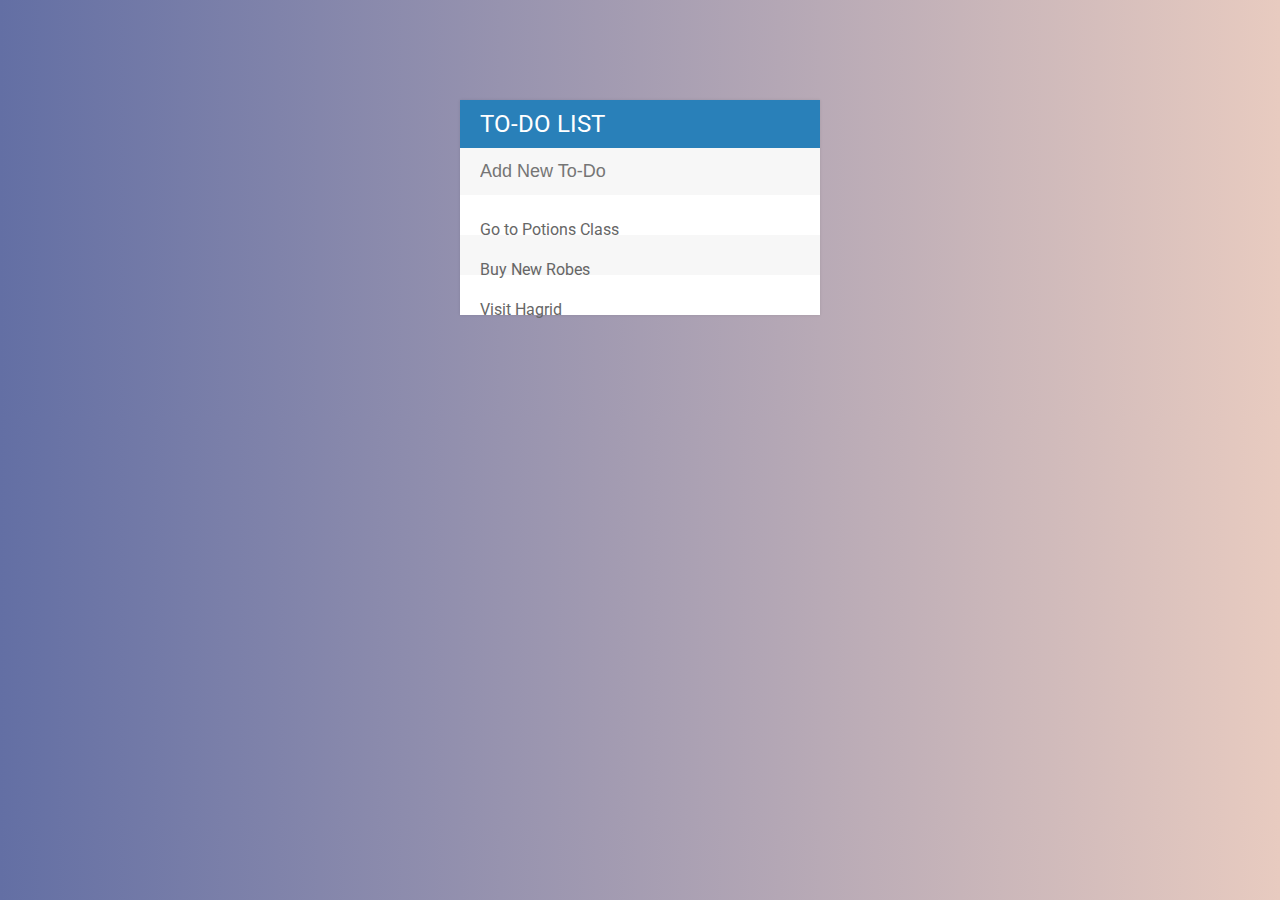
<file: todo list/index.html>
<!DOCTYPE html>
<html>
   <head>
    <title>jQuery Demo</title>
    <link rel="stylesheet" href="assets/css/todos.css">
    <link href="https://fonts.googleapis.com/css2?family=Roboto:wght@400;500;900&display=swap" rel="stylesheet">
    <link rel="stylesheet" href="https://pro.fontawesome.com/releases/v5.10.0/css/all.css" integrity="sha384-AYmEC3Yw5cVb3ZcuHtOA93w35dYTsvhLPVnYs9eStHfGJvOvKxVfELGroGkvsg+p" crossorigin="anonymous"/>


<script src="assets/js/lib/jquery-3.5.1.min.js"></script>

</style>
  </head>
    <body>

      <div id="container">
        <h1>To-do List <i class="fas fa-plus"></i></h1>
        <input type="text" placeholder="Add New To-Do">

        <ul>
          <li><span> <i class="fas fa-trash"></i> </span>Go to Potions Class</li>
          <li><span> <i class="fas fa-trash"></i> </span>Buy New Robes</li>
          <li><span> <i class="fas fa-trash"></i> </span>Visit Hagrid</li>
        </ul>

      </div>


<script type="text/javascript" src="assets/js/todos.js"></script>
</body>
</html>
</file>
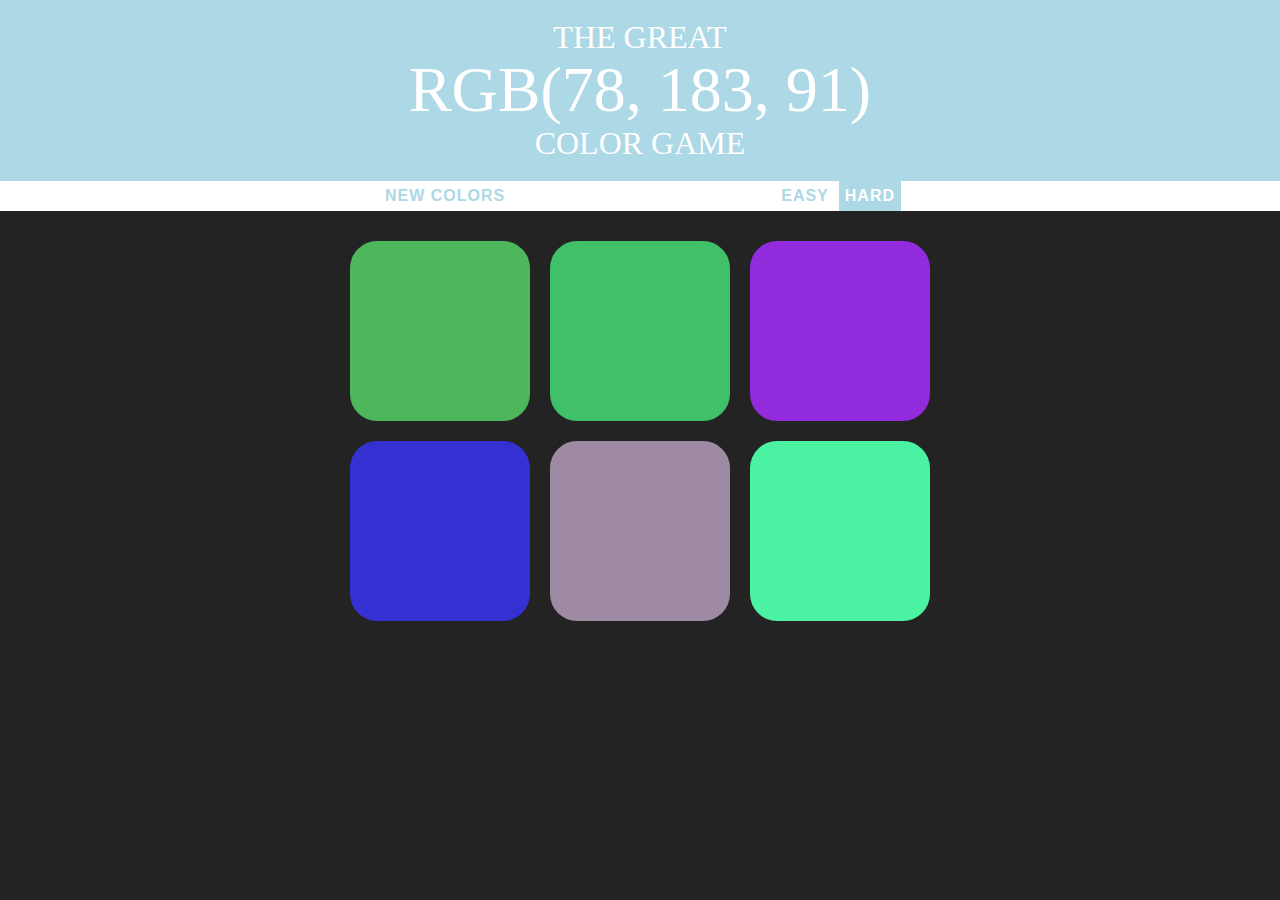
<file: events/game.html>
<!DOCTYPE html>
 <html> 
    <head>
     <title>Color Game</title>
     <link rel="stylesheet" type="text/css" href="game.css">
    </head>
  <body>
    <h1>
      The Great 
      <br>
      <span id="colorDisplay">RGB</span>
      <br>
       Color Game
      </h1>

    <div id="stripe">
      <button id="reset">New Colors</button>
      <span id="message"></span>
      <button class="mode">Easy</button>
      <button class= "mode selected">Hard</button>
    </div>

  <div id="container">
    <div class="square"></div>
    <div class="square"></div>
    <div class="square"></div>
    <div class="square"></div>
    <div class="square"></div>
    <div class="square"></div>
  </div>


<script text="text/javascript" src="game.js"></script>

 </body>
</html>
</file>
<file: todo list/assets/css/todos.css>
body{
    font-family: "Roboto";
    background: #E8CBC0;  /* fallback for old browsers */
    background: -webkit-linear-gradient(to right, #636FA4, #E8CBC0);  /* Chrome 10-25, Safari 5.1-6 */
    background: linear-gradient(to right, #636FA4, #E8CBC0); /* W3C, IE 10+/ Edge, Firefox 16+, Chrome 26+, Opera 12+, Safari 7+ */
}

h1{
    background: #2980b9;
    color: white;
    margin: 0;
    padding: 10px 20px;
    text-transform: uppercase;
    font-size: 24px;
    font-weight: normal;
}

ul{
    list-style: none;
    margin: 0;
    padding: 0;
}

li{
    background: white;   
    height: 40px; 
    line-height: 40px;
    color: #666;
}

.fa-plus{
    float: right;
}

li:nth-child(2n){
    background: #f7f7f7;
}

input{
    font-size: 18px;
    background: #f7f7f7;
    width: 100%;
    padding: 13px 13px 13px 20px;
    box-sizing: border-box;
    color: #2980b9 ;
    border: none;
}

input:focus{
    background: white;
    border: 3px #2980b9 solid;
    outline: none;
}

#container {
 width: 360px;
 margin: 100px auto;
 box-shadow: 0 0 3px rgba(0,0,0, 0.1);
 background: #f7f7f7;
}

.completed{
    color: grey;
    text-decoration: line-through;
}

span{
    background: #e74c3c;
    height: 40px;
    margin-right: 20px;
    text-align: center;
    color: white;
    width: 0px;
    display: inline-block;
    transition: 0.2s linear;
    opacity: 0;
}

li:hover span{
    width: 40px;
    opacity: 1.0;
}
</file>
<file: events/game.css>
body {
    background-color: #232323;
    margin: 0;
    font-family: "Montserrat" , "Avenir";
}

.square {
width: 30%;
background: purple;
padding-bottom: 30%;
float: left;
margin: 1.66%;
border-radius: 15%;
transition: background 0.5s;
}

#container{
    margin: 20px auto;
    max-width: 600px;
}

h1 {
    color: white;
    line-height: 1.1;
    padding: 20px 0;
    text-align: center;
    background: lightblue;
    margin: 0;
    font-weight: normal;
    text-transform: uppercase;

}

#colorDisplay{
    font-size: 200%;
}

#message{
    display: inline-block;
    width: 20%;
}


#stripe{
    background-color: white;
    height: 30px;
    text-align: center;
    color: black;
    
}

.selected{
    color: white;
    background: lightblue;
}

button{
    border: none;
    background: none;
    text-transform: uppercase;
    height: 100%;
    font-weight: 700;
    color: lightblue;
    letter-spacing: 1px;
    font-size: inherit;
    transition: all 0.3s;
    outline: none;
}

button:hover {
    color: white;
    background: lightblue;
}
</file>
